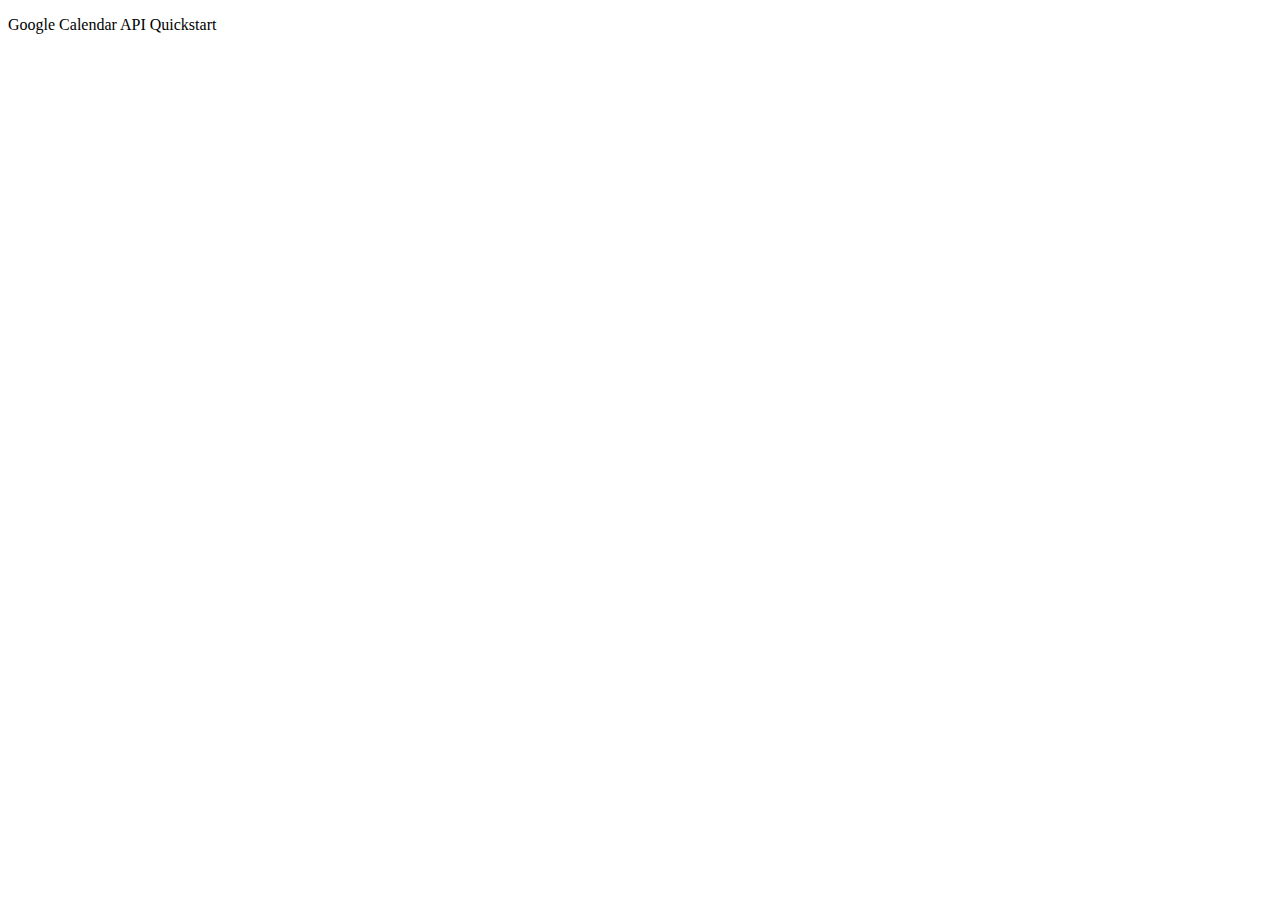
<file: index.html>
<!DOCTYPE html>
<html>
  <head>
    <title>Google Calendar API Quickstart</title>
    <meta charset="utf-8" />
  </head>
  <body>
    <p>Google Calendar API Quickstart</p>

    <!--Add buttons to initiate auth sequence and sign out-->
    <button id="authorize_button" style="display: none;">Authorize</button>
    <button id="signout_button" style="display: none;">Sign Out</button>

    <pre id="content"></pre>

    <script type="text/javascript">
      // Client ID and API key from the Developer Console
      var CLIENT_ID = '668773774693-6n753gdq8fnvnurq0e9j290qi8qpk7qt.apps.googleusercontent.com';
      var API_KEY = 'AIzaSyDpZpoqsttfFmvZ5rioot0uuqwINyvfx_0';

      // Array of API discovery doc URLs for APIs used by the quickstart
      var DISCOVERY_DOCS = ["https://www.googleapis.com/discovery/v1/apis/calendar/v3/rest"];

      // Authorization scopes required by the API; multiple scopes can be
      // included, separated by spaces.
      var SCOPES = "https://www.googleapis.com/auth/calendar.readonly";

      var authorizeButton = document.getElementById('authorize_button');
      var signoutButton = document.getElementById('signout_button');

      /**
       *  On load, called to load the auth2 library and API client library.
       */
      function handleClientLoad() {
        gapi.load('client:auth2', initClient);
      }

      /**
       *  Initializes the API client library and sets up sign-in state
       *  listeners.
       */
      function initClient() {
        gapi.client.init({
          apiKey: API_KEY,
          clientId: CLIENT_ID,
          discoveryDocs: DISCOVERY_DOCS,
          scope: SCOPES
        }).then(function () {
          // Listen for sign-in state changes.
          gapi.auth2.getAuthInstance().isSignedIn.listen(updateSigninStatus);

          // Handle the initial sign-in state.
          updateSigninStatus(gapi.auth2.getAuthInstance().isSignedIn.get());
          authorizeButton.onclick = handleAuthClick;
          signoutButton.onclick = handleSignoutClick;
        });
      }

      /**
       *  Called when the signed in status changes, to update the UI
       *  appropriately. After a sign-in, the API is called.
       */
      function updateSigninStatus(isSignedIn) {
        if (isSignedIn) {
          authorizeButton.style.display = 'none';
          signoutButton.style.display = 'block';
          listUpcomingEvents();
        } else {
          authorizeButton.style.display = 'block';
          signoutButton.style.display = 'none';
        }
      }

      /**
       *  Sign in the user upon button click.
       */
      function handleAuthClick(event) {
        gapi.auth2.getAuthInstance().signIn();
      }

      /**
       *  Sign out the user upon button click.
       */
      function handleSignoutClick(event) {
        gapi.auth2.getAuthInstance().signOut();
      }

      /**
       * Append a pre element to the body containing the given message
       * as its text node. Used to display the results of the API call.
       *
       * @param {string} message Text to be placed in pre element.
       */
      function appendPre(message) {
        var pre = document.getElementById('content');
        var textContent = document.createTextNode(message + '\n');
        pre.appendChild(textContent);
      }

      /**
       * Print the summary and start datetime/date of the next ten events in
       * the authorized user's calendar. If no events are found an
       * appropriate message is printed.
       */
      function listUpcomingEvents() {
        gapi.client.calendar.events.list({
          'calendarId': 'primary',
          'timeMin': (new Date()).toISOString(),
          'showDeleted': false,
          'singleEvents': true,
          'maxResults': 10,
          'orderBy': 'startTime'
        }).then(function(response) {
          var events = response.result.items;
          appendPre('Upcoming events:');

          if (events.length > 0) {
            for (i = 0; i < events.length; i++) {
              var event = events[i];
              var when = event.start.dateTime;
              if (!when) {
                when = event.start.date;
              }
              appendPre(event.summary + ' (' + when + ')')
            }
          } else {
            appendPre('No upcoming events found.');
          }
        });
      }

    </script>

    <script async defer src="https://apis.google.com/js/api.js"
      onload="this.onload=function(){};handleClientLoad()"
      onreadystatechange="if (this.readyState === 'complete') this.onload()">
    </script>
  </body>
</html>
</file>
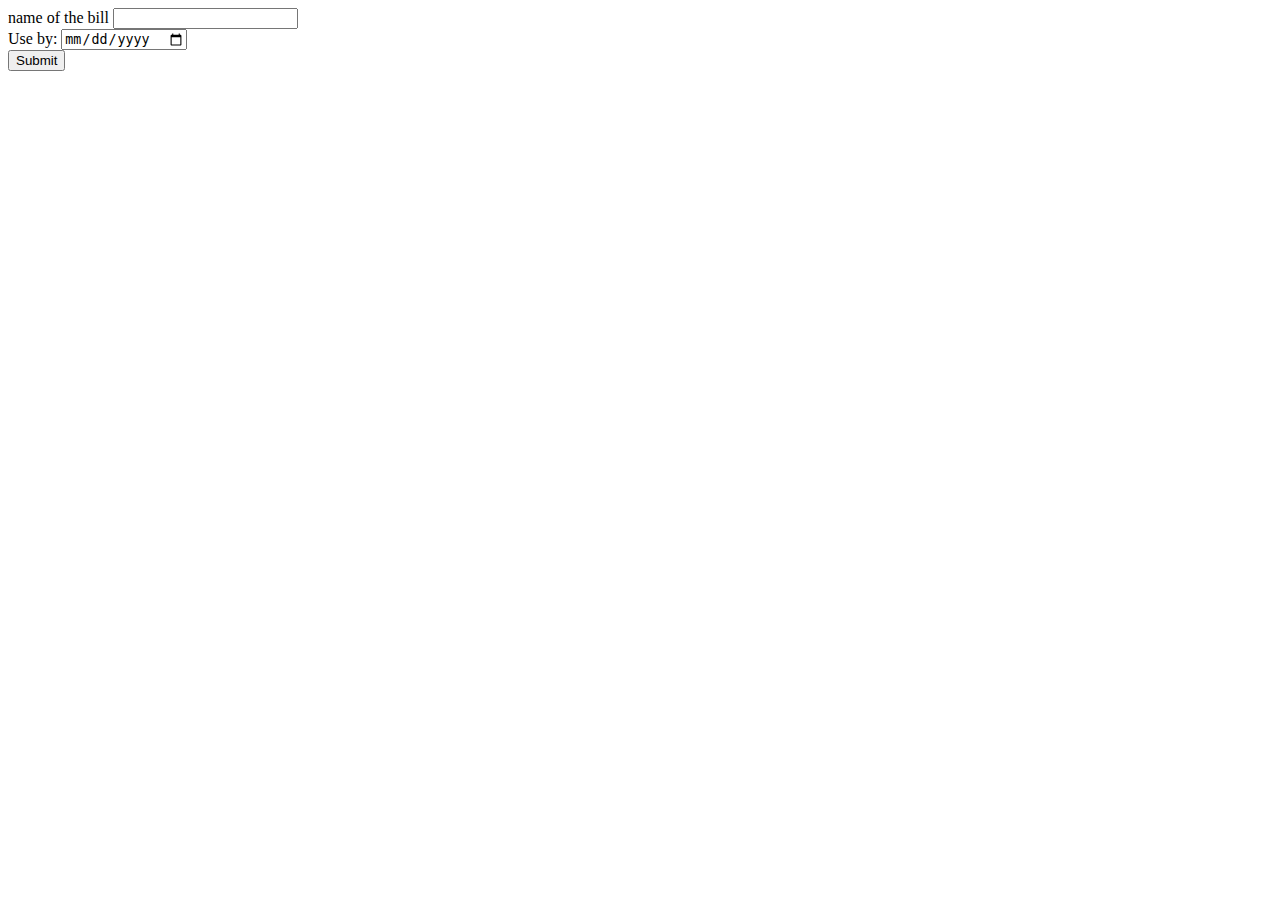
<file: expiryDate.html>
<!DOCTYPE html>
<html>
<head>
	<title>Create a reminder</title>
	<link rel="stylesheet" type="text/css" href="billreminder.css">
</head>
<body>
<form>
	<div class="centerText">
		<label for="nameOfBill">name of the bill</label>
		<input type="text" name="bill" id="nameOfBill">
	</div>
	<div class="centerText">
		<label for="expiryDate">Use by:</label>
		<input type="date" name="date" id="expiryDate">
	</div>
	<div class="centerText">
		<input type="submit" name="createEvent">
	</div>
</form>
</body>
</html>
</file>
<file: billreminder.css>
/*.center {
    margin: auto;
    width: 50%;
    padding: 10px;
}

.centerText {
	text-align: center;
}*/

.g-signin2 {
	margin-left: 500px;
	margin-top: 200px;
}
</file>
